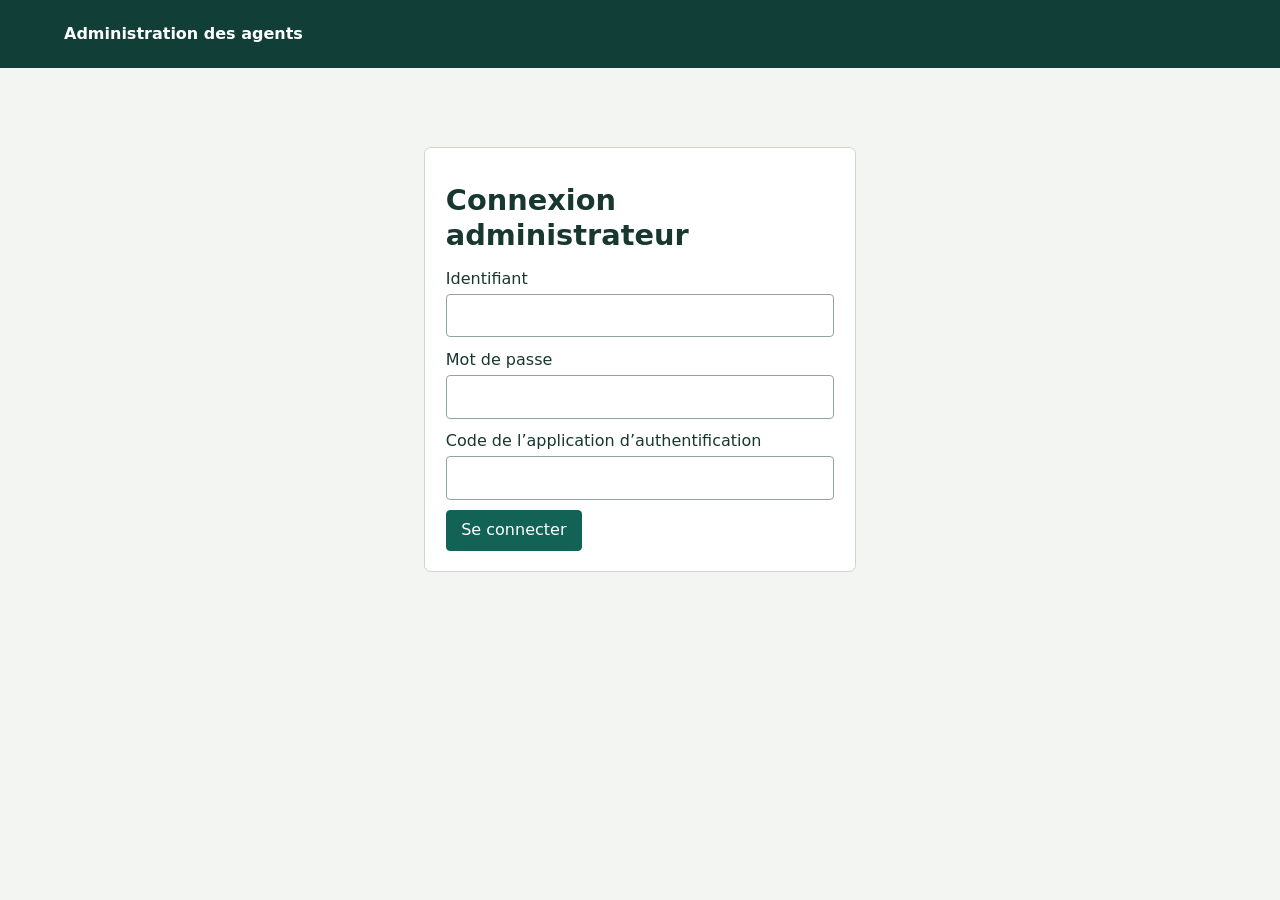
<file: src/Transport.Api/wwwroot/administration/index.html>
<!doctype html>
<html lang="fr"><head>
<meta charset="utf-8"><meta name="viewport" content="width=device-width,initial-scale=1">
<meta http-equiv="Content-Security-Policy" content="default-src 'self'; connect-src 'self'; object-src 'none'; base-uri 'none'; form-action 'none'">
<title>Administration des agents · Transport</title><link rel="stylesheet" href="admin.css"><script src="admin.js" defer></script>
</head><body>
<header><div><strong>Administration des agents</strong><span id="company"></span></div><button id="logout" hidden>Se déconnecter</button></header>
<main><section id="signin"><h1>Connexion administrateur</h1>
<form id="login"><label>Identifiant<input name="login" required maxlength="64" autocomplete="username" autocapitalize="none"></label>
<label>Mot de passe<input name="password" type="password" required maxlength="128" autocomplete="current-password"></label>
<label>Code de l’application d’authentification<input name="code" required inputmode="numeric" pattern="[0-9]{6}" maxlength="6" autocomplete="one-time-code"></label>
<button>Se connecter</button></form></section>
<div id="office" hidden>
<div class="bar"><h1>Agents de la compagnie</h1><button id="refresh" class="quiet">Actualiser</button><button id="add">Créer un agent</button></div>
<div class="layout"><section><label>Rechercher un agent<input id="search" type="search" placeholder="Nom ou agence"></label><div id="staff"></div></section>
<section id="editor" hidden><h2 id="editTitle"></h2><form id="edit">
<label>Nom de l’agent<input id="name" required maxlength="90"></label><label>Agence<select id="agency" required></select></label>
<fieldset><legend>Habilitations</legend>
<label><input type="checkbox" name="rights" value="vente">Billetterie et caisse</label>
<label><input type="checkbox" name="rights" value="fret">Fret et caisse</label>
<label><input type="checkbox" name="rights" value="embarquement">Embarquement</label>
<label><input type="checkbox" name="rights" value="depart">Confirmation des départs</label></fieldset>
<label id="activeRow"><input type="checkbox" id="active">Compte actif</label>
<button id="save">Enregistrer</button></form></section></div>
<section id="delivery" hidden><h2>Clé personnelle de l’agent</h2><p>Remettez cette clé à l’agent. Elle disparaît après fermeture.</p>
<output id="personal"></output><button id="dismiss" class="quiet">Fermer la clé</button></section>
<details id="refunds" hidden><summary>Paiements de test à rapprocher</summary>
<p>Les 50 plus anciens écarts sont affichés. Le remboursement simulé porte sur la somme et la devise reçues.</p>
<button class="quiet" id="reloadRefunds">Actualiser les écarts</button><div id="cases"></div></details>
<details id="goods"><summary>Marchandises au dépôt fret</summary>
<p>Dès le premier libellé, chaque dépôt doit déclarer une marchandise autorisée.</p>
<button id="loadGoods" class="quiet">Actualiser le catalogue</button><ul id="goodsList"></ul>
<form id="newGoods"><label>Nouvelle marchandise<input id="goodsName" required maxlength="100"></label>
<label><input type="checkbox" id="goodsAllowed"> Autoriser le dépôt</label><button>Ajouter au catalogue</button></form></details>
<details id="support"><summary>Accès du support éditeur</summary>
<p>Une autorisation permet une consultation du nom de la compagnie, du profil serveur et du nombre d’agences et de postes actifs. L’échéance demandée figure sur chaque demande, dans la limite d’une heure.</p>
<button class="quiet" id="loadSupport">Actualiser les demandes</button><ul id="supportList"></ul></details>
<details id="audit"><summary>Historique des modifications</summary><ol id="events"></ol></details></div>
<p role="status" id="status"></p></main></body></html>
</file>
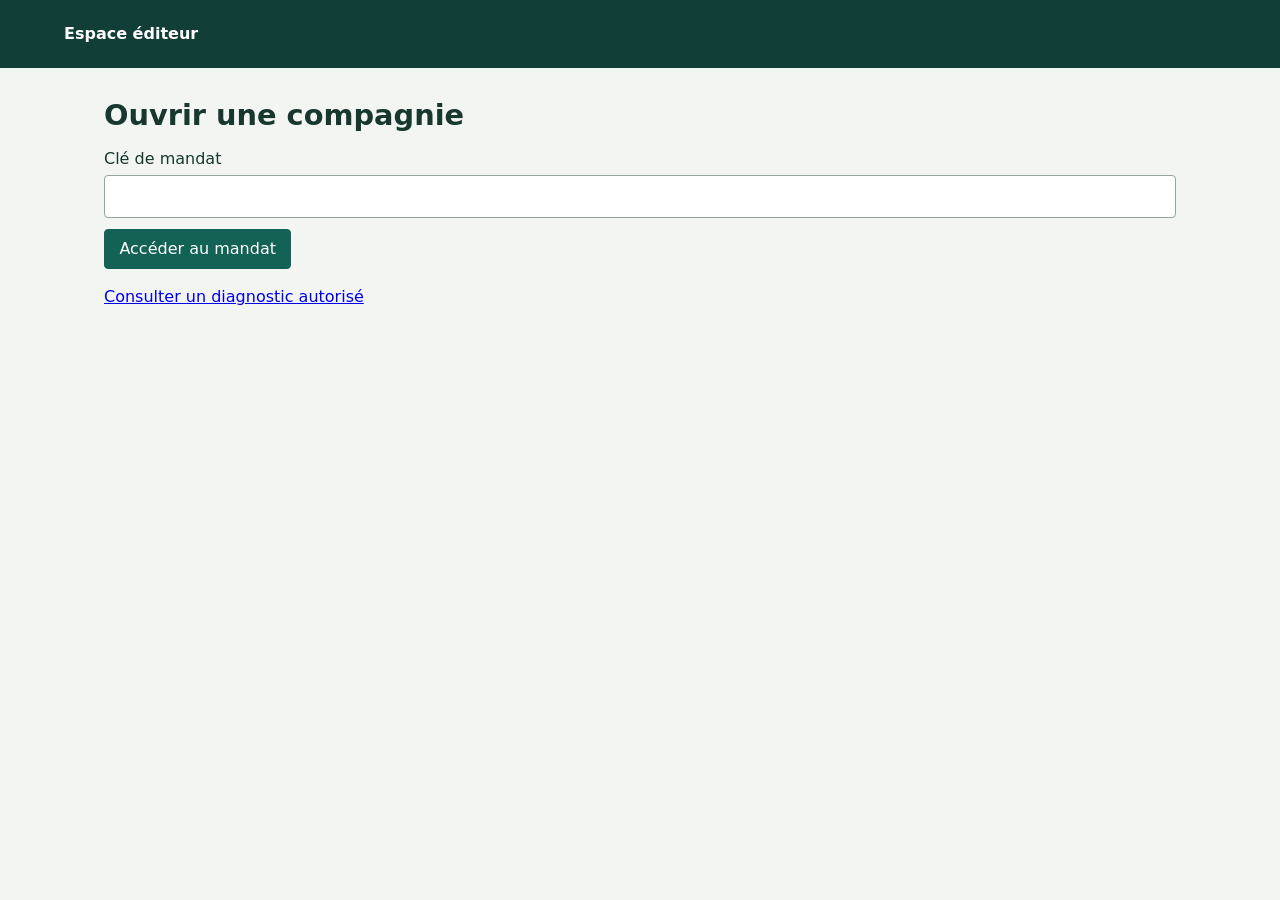
<file: src/Transport.Api/wwwroot/editeur/index.html>
<!doctype html>
<html lang="fr"><head><meta charset="utf-8"><meta name="viewport" content="width=device-width,initial-scale=1">
<meta http-equiv="Content-Security-Policy" content="default-src 'self'; object-src 'none'; base-uri 'none'; form-action 'none'">
<title>Ouverture de compagnie · Éditeur</title><link rel="stylesheet" href="../administration/admin.css"><script src="opening.js" defer></script>
</head><body><header><strong>Espace éditeur</strong><button id="exit" hidden>Fermer la session</button></header>
<main><h1>Ouvrir une compagnie</h1>
<form id="access"><label>Clé de mandat<input name="key" type="password" required autocomplete="off" minlength="64" maxlength="64"></label><button>Accéder au mandat</button></form>
<p id="identity" hidden></p>
<form id="opening" hidden>
<label>Nom commercial<input name="company" required maxlength="120"></label>
<label>Raison sociale<input name="entity" required maxlength="120"></label>
<label>Code pays<input name="country" required value="CI" pattern="[A-Za-z]{2}" maxlength="2"></label>
<label>Première agence<input name="agency" required maxlength="120"></label>
<label>Arrêt de rattachement<select name="station" required></select></label>
<button>Ouvrir la compagnie</button></form>
<p id="status" role="status" aria-live="polite"></p><p><a href="support.html">Consulter un diagnostic autorisé</a></p></main></body></html>
</file>
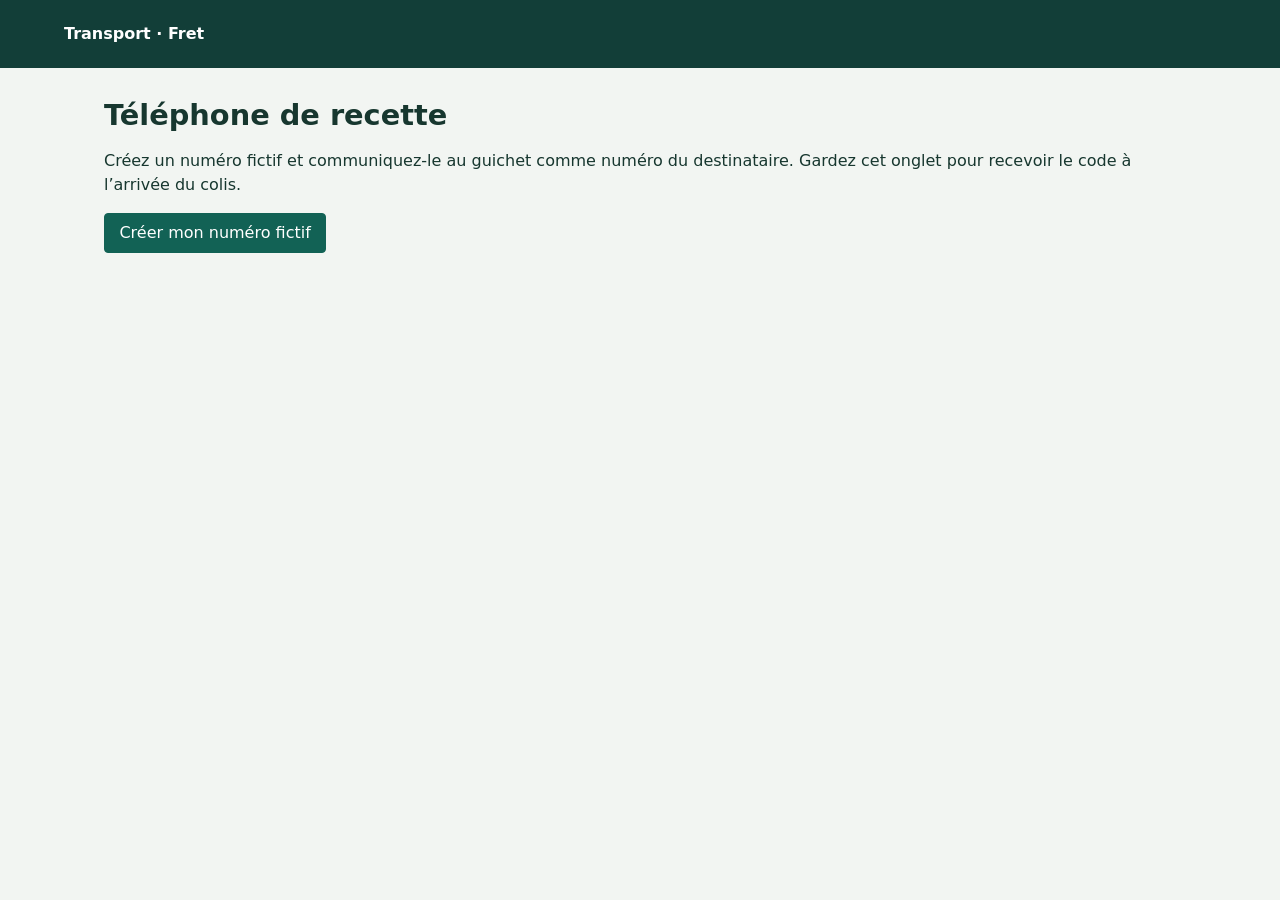
<file: src/Transport.Api/wwwroot/sms-test/index.html>
<!doctype html>
<html lang="fr"><head><meta charset="utf-8"><meta name="viewport" content="width=device-width,initial-scale=1">
<meta http-equiv="Content-Security-Policy" content="default-src 'self'; object-src 'none'; base-uri 'none'; form-action 'none'">
<title>Téléphone de recette · Fret</title>
<link rel="stylesheet" href="../administration/admin.css"><script defer src="telephone.js"></script></head>
<body><header><strong>Transport · Fret</strong></header><main><h1>Téléphone de recette</h1>
<p>Créez un numéro fictif et communiquez-le au guichet comme numéro du destinataire. Gardez cet onglet pour recevoir le code à l’arrivée du colis.</p>
<button id="create" type="button" disabled>Créer mon numéro fictif</button>
<section id="inbox" hidden><h2 id="phone"></h2><p id="expiry"></p>
<button id="refresh" type="button">Actualiser les messages</button>
<button id="close" type="button" class="quiet">Fermer la ligne</button>
<ol id="messages"></ol></section><p id="status" role="status"></p></main></body></html>
</file>
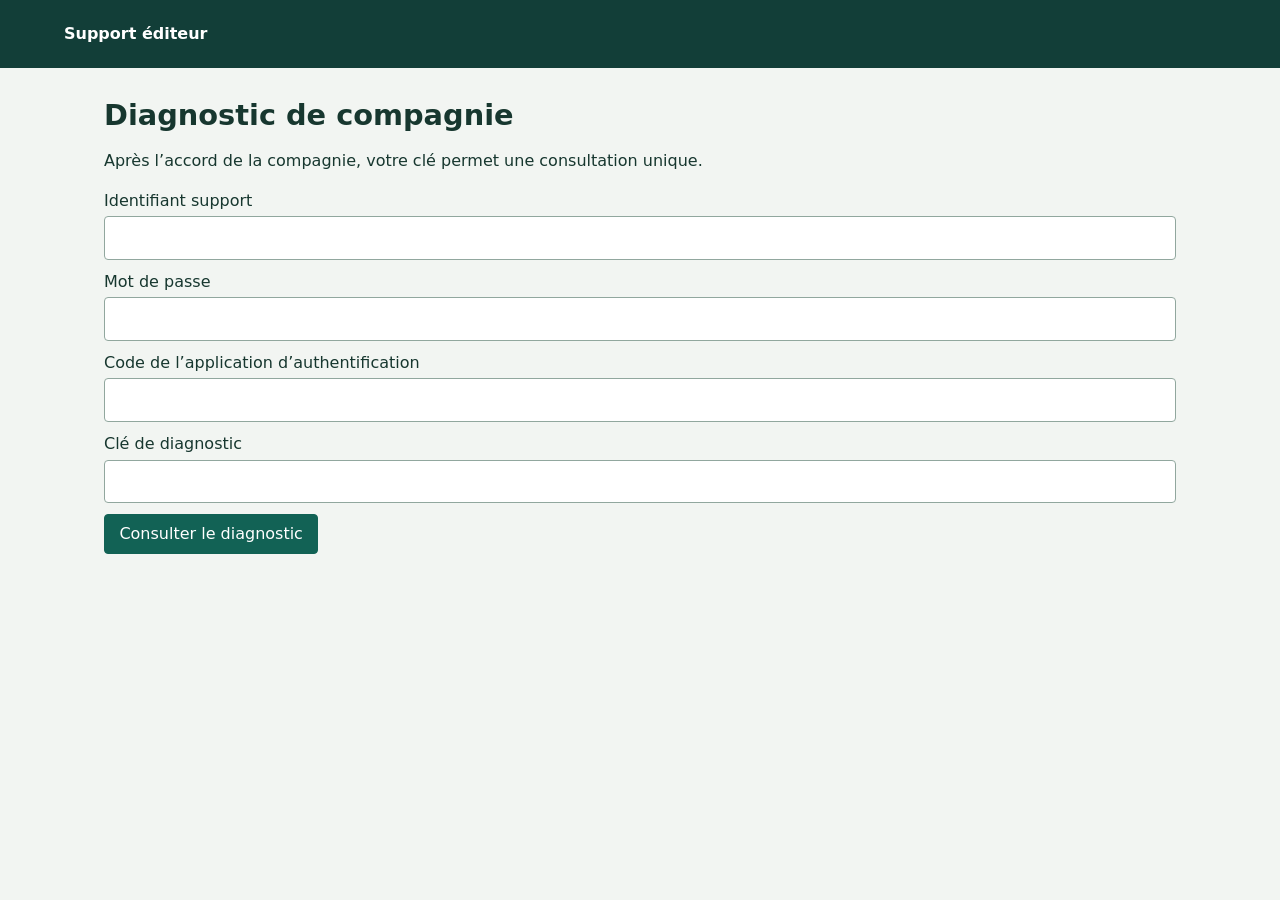
<file: src/Transport.Api/wwwroot/editeur/support.html>
<!doctype html>
<html lang="fr"><head><meta charset="utf-8"><meta name="viewport" content="width=device-width,initial-scale=1">
<meta http-equiv="Content-Security-Policy" content="default-src 'self'; object-src 'none'; base-uri 'none'; form-action 'none'">
<title>Diagnostic de compagnie · Support éditeur</title>
<link rel="stylesheet" href="../administration/admin.css"><script src="support.js" defer></script></head>
<body><header><strong>Support éditeur</strong></header><main><h1>Diagnostic de compagnie</h1>
<p>Après l’accord de la compagnie, votre clé permet une consultation unique.</p>
<form id="access">
<label>Identifiant support<input id="login" required autocomplete="username"></label>
<label>Mot de passe<input id="password" type="password" required autocomplete="current-password"></label>
<label>Code de l’application d’authentification<input id="code" required inputmode="numeric" pattern="[0-9]{6}" autocomplete="one-time-code"></label>
<label>Clé de diagnostic<input id="key" type="password" required autocomplete="off" pattern="[A-Fa-f0-9]{64}" maxlength="64"></label>
<button>Consulter le diagnostic</button></form><p role="status" id="result"></p></main></body></html>
</file>
<file: src/Transport.Api/wwwroot/administration/admin.css>
*{box-sizing:border-box}body{margin:0;background:#f2f5f2;color:#17372f;font:16px/1.5 'Segoe UI',system-ui,sans-serif}
header,main{padding:1rem max(5vw,1rem)}header,.bar{display:flex;align-items:center;gap:1rem;flex-wrap:wrap}header{background:#123e38;color:#fff;justify-content:space-between;min-height:68px}header span{margin-left:1em}main{max-width:1200px;margin:auto}h1,h2{line-height:1.2;margin:.5em 0}h1{font-size:1.8rem}.bar{margin:1rem 0}.bar h1{margin-right:auto}.layout{display:grid;grid-template-columns:1.3fr 1fr;gap:1rem}section,details{background:white;padding:1.3rem;border:1px solid #cbd8d2;border-radius:7px}#signin{max-width:27rem;margin:7vh auto}details,#delivery{margin-top:1rem}label{display:block;margin:.65rem 0}input,select,button{font:inherit}input:not([type=checkbox]),select{display:block;width:100%;padding:.55em;margin-top:.2em;border:1px solid #91a79e;border-radius:4px}button{cursor:pointer;background:#126255;border:1px solid #126255;color:white;padding:.45em .9em;border-radius:4px}button.quiet{background:white;color:#15534a}button:disabled{opacity:.55;cursor:default}fieldset{border:1px solid #cad8d0}#staff article{display:flex;align-items:center;gap:.75rem;border-top:1px solid #dbe5df;padding:.65rem 0}article div{flex:1}small{display:block;color:#4e625c}output{display:block;overflow-wrap:anywhere;font-family:monospace;margin:.7rem 0}#status{font-weight:600}summary{cursor:pointer}li{margin:.4rem 0}[hidden]{display:none!important}@media(max-width:760px){.layout{grid-template-columns:1fr}header span{display:block;margin:0}}
</file>
